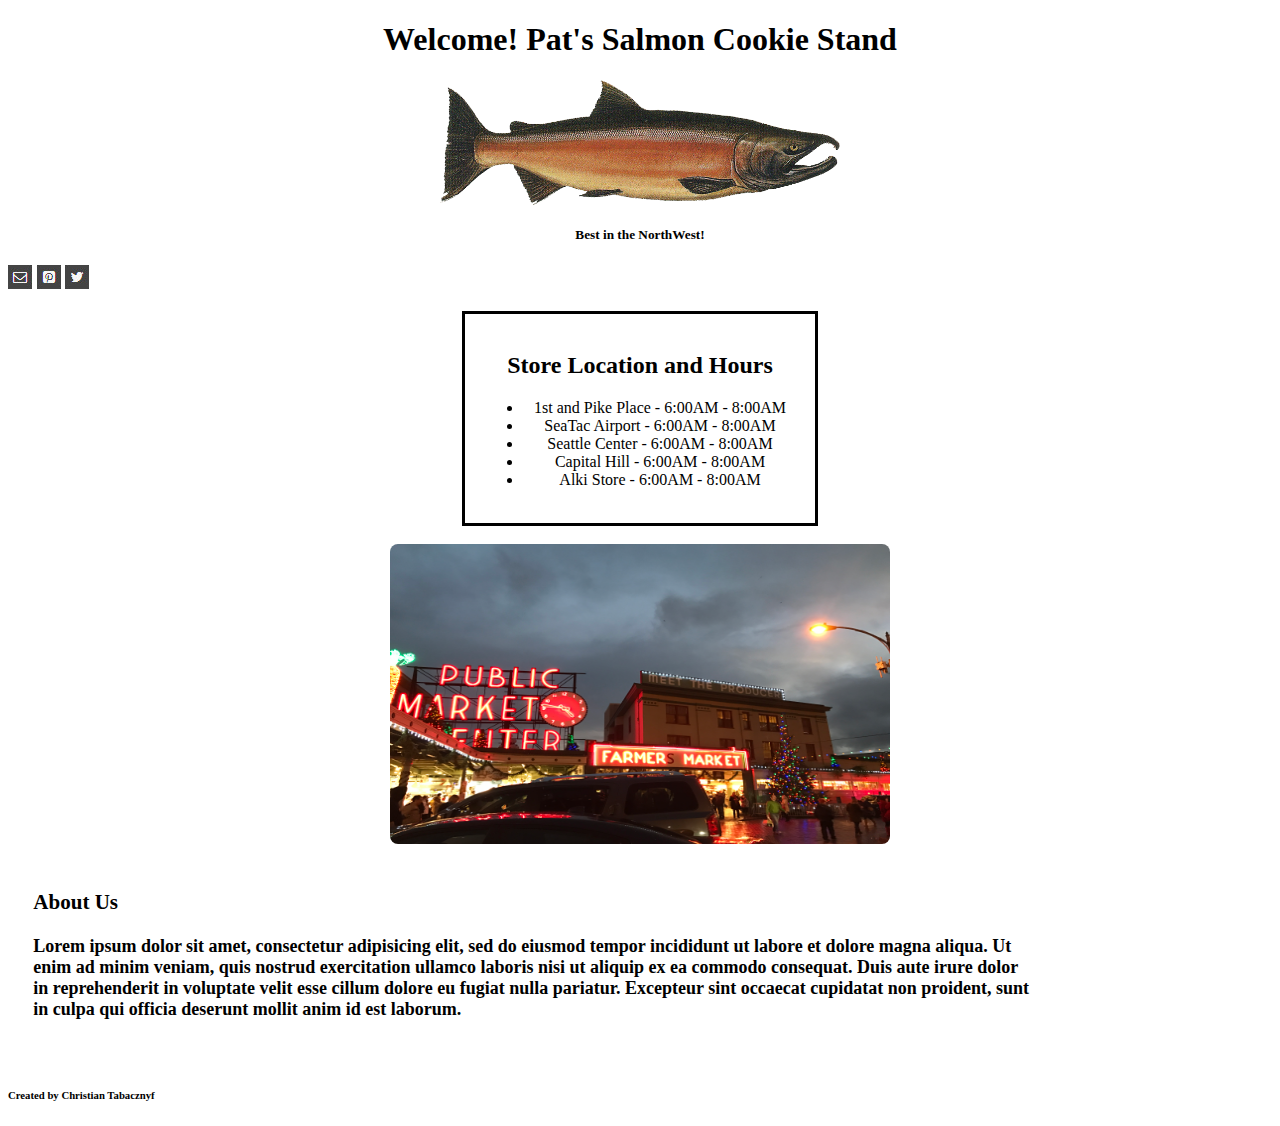
<file: index.html>
<!DOCTYPE html>
<html>
  <head>
    <title>Pats Salmon-cookies</title>
    <link rel="stylesheet" type="" href="style.css">
  </head>
  <body>
  <header>
    <h1 id= "nameCompany">Welcome! Pat's Salmon Cookie Stand</h1>
    <img id="fish" src="img/salmon.png" width="400"  height="125">
    <h5 id= "slogan">Best in the NorthWest!</h5>
    <div class="link">
      <img src="img/mail-icon.png">
      <img src="img/pint-icon.png">
      <img src="img/twit-icon.png">
    </div>
  </header>
  <br>

  <div id= "stores">
  <h2 id= "hours and location">Store Location and Hours</h2>
  <ul>
    <li> 1st and Pike Place - 6:00AM - 8:00AM </li>
    <li> SeaTac Airport - 6:00AM - 8:00AM </li>
    <li> Seattle Center - 6:00AM - 8:00AM </li>
    <li> Capital Hill - 6:00AM - 8:00AM </li>
    <li> Alki Store - 6:00AM - 8:00AM</li>
  </div>
  <br>
<img id="market" src="img/pike.JPG" width="500" height="300">

  <div id= "history">
    <h3 id= "bio">About Us</h3>
    <p>Lorem ipsum dolor sit amet, consectetur adipisicing elit, sed do eiusmod tempor incididunt ut labore et dolore magna aliqua. Ut enim ad minim veniam, quis nostrud exercitation ullamco laboris nisi ut aliquip ex ea commodo consequat. Duis aute irure dolor in reprehenderit in voluptate velit esse cillum dolore eu fugiat nulla pariatur. Excepteur sint occaecat cupidatat non proident, sunt in culpa qui officia deserunt mollit anim id est laborum.</p>
  </div>

  </div>
<script src="app.js" ></script>
  </body>
  <footer>
    <h6>Created by Christian Tabacznyf</h6>
  </footer>
</html>
</file>
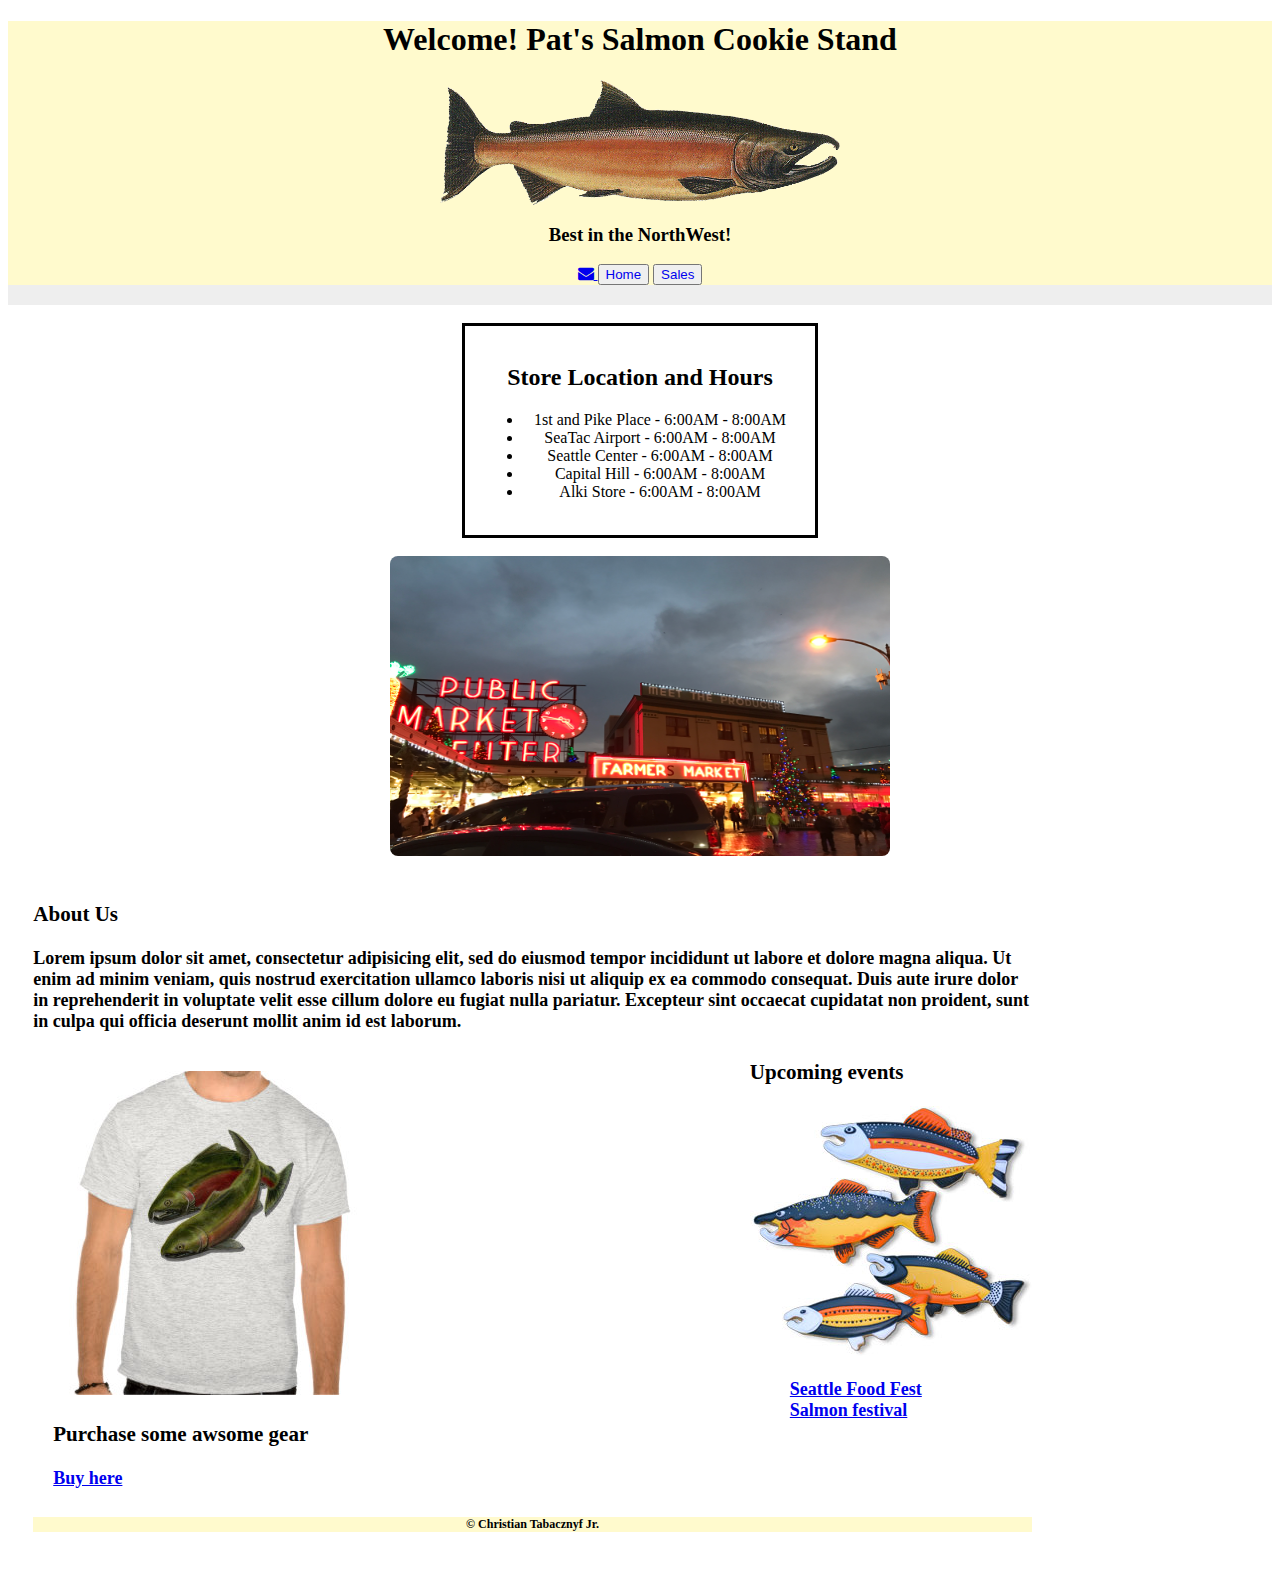
<file: html/index.html>
<!DOCTYPE html>
<html>
  <head>
    <title>Pats Salmon-cookies</title>
    <link rel="stylesheet" href="../style.css" type="text/css">
     <link rel="stylesheet" href="https://maxcdn.bootstrapcdn.com/font-awesome/4.4.0/css/font-awesome.min.css">
  </head>
  <header id= header>
    <h1 id= "nameCompany">Welcome! Pat's Salmon Cookie Stand</h1>
    <img id="fish" src="../img/salmon.png" width="400"  height="125">
    <h3 id= "slogan">Best in the NorthWest!</h3>

    <div id="link">
      <a href="mailto:joe@example.com?subject=feedback"><i class="fa fa-envelope"></i>
      <button type="button"><a style="text-decoration: none" href="index.html">Home</a></button>
      <button type="button"><a style="text-decoration: none" href="sales.html">Sales</a></button>

    </div>
  </header>
  <br>

<body>
  <div id= "stores">
  <h2 id= "hours and location">Store Location and Hours</h2>
  <ul>
    <li> 1st and Pike Place - 6:00AM - 8:00AM </li>
    <li> SeaTac Airport - 6:00AM - 8:00AM </li>
    <li> Seattle Center - 6:00AM - 8:00AM </li>
    <li> Capital Hill - 6:00AM - 8:00AM </li>
    <li> Alki Store - 6:00AM - 8:00AM</li>
  </div>
  <br>
<img id="market" src="../img/pike.JPG" width="500" height="300">

  <div id= "history">
    <h3 id= "bio">About Us</h3>
    <p>Lorem ipsum dolor sit amet, consectetur adipisicing elit, sed do eiusmod tempor incididunt ut labore et dolore magna aliqua. Ut enim ad minim veniam, quis nostrud exercitation ullamco laboris nisi ut aliquip ex ea commodo consequat. Duis aute irure dolor in reprehenderit in voluptate velit esse cillum dolore eu fugiat nulla pariatur. Excepteur sint occaecat cupidatat non proident, sunt in culpa qui officia deserunt mollit anim id est laborum.</p>
    <br>
  <section id="store-content">
  <div id= "clothes">
  <img src="../img/shirt.jpg">
  <h3>Purchase some awsome gear</h3>
    <a href="https://www.etsy.com/market/salmon_t_shirt">Buy here</a>
  </div>

  <div id="right-content">
    <h3 id=>Upcoming events</h3>
    <img src="../img/fishies.jpg">
    <ul>
      <a href="http://www.seattlestfoodfest.com/">Seattle Food Fest</a>
      <br>
        <a href="https://salmonfestseattle.com/">Salmon festival</a>
    </ul>
  </div>


<script src="../app.js" ></script>
  </body>
  <footer>
    <h6 id= "copyRight">&copy; Christian Tabacznyf Jr.</h6>
  </footer>
</html>
</file>
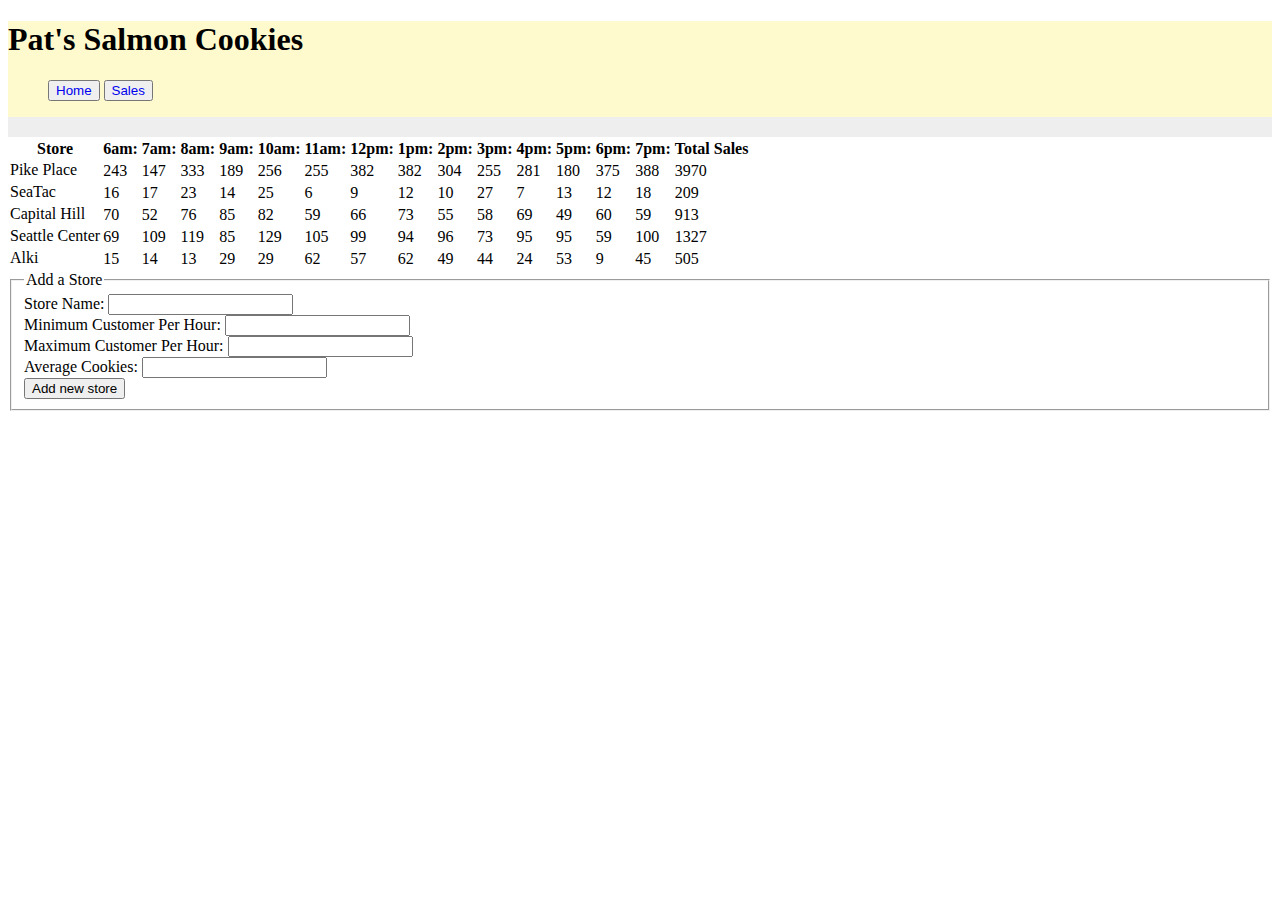
<file: html/sales.html>
<!DOCTYPE html>
<html>
  <head>
    <meta charset="utf-8">
    <title>Cookie Sales</title>
    <link rel="stylesheet" href="../style.css">
  </head>
  <body>
    <header id="header">
    <h1 id="tableName">Pat's Salmon Cookies</h1>
    <nav>
      <ul>
        <button type="button"><a style="text-decoration: none" href="index.html">Home</a></button>
        <button type="button"><a style="text-decoration: none" href="sales.html">Sales</a></button>
      </ul>
      </nav>
    </header>

    <table id ="salesTable"></table>
    <form id="addStore">
    <fieldset>
    <legend> Add a Store</legend>
        <label> Store Name:
        <input type="text" id="name">
      </label> <br>
      <label> Minimum Customer Per Hour:
        <input type="text" id="minCust">
      </label> <br>
      <label> Maximum Customer Per Hour:
        <input type="text" id="maxCust">
      </label> <br>
      <label> Average Cookies:
        <input type="text" id="avgCookie">
      </label> <br>
   <button type="submit" value="addStoreButton" name="button">Add new store</button>
       </fieldset>
    </form>


    <script src="../app.js" type="text/javascript"></script>
  </body>
</html>
</file>
<file: style.css>
#header {
  background-color: lemonchiffon;
  border-bottom-style: inset;
  border-bottom-width: 20px;
}

#nameCompany,#slogan {
  text-align: center;
  font-family: 'Pacifico', cursive;
}
#stores {
  text-align: right;
  width: 314px;
  border: 3px #9E9E9E;
  padding: 18px;
  border-top: solid black;
  border-left: solid black;
  border-right: solid black;
  border-bottom: solid black;
  text-align: center;
  display: block;
  margin: auto;
  font-family: 'Pacifico', cursive;
}
#fish {
  text-align: center;
  display: block;
  margin: auto;
}

#history {
  left: 450px;
  bottom: 220px;
  font-weight: 800;
  font-size: 18px;
  padding-top: 50px;
  padding: 2%;
  width: 79%;
  font-family: 'Pacifico', cursive;
}
#market {
  border-radius: 8px;
  text-align: center;
  display: block;
  margin: auto;

}


#link {
  text-align: center;
}

body {
  background-color: white;

}

#tableName {
  font-family: 'Vidaloka', serif;
}
#copyRight {
  text-align: center;
  background: lemonchiffon;
}

#clothes {
  isplay: inline-block;
  vertical-align:top;
  width: 44%;
  padding: 0% 2%;

}

#right-content {
  float: right;
  margin-left: 80%;
    margin-top: -45%;
}
</file>
